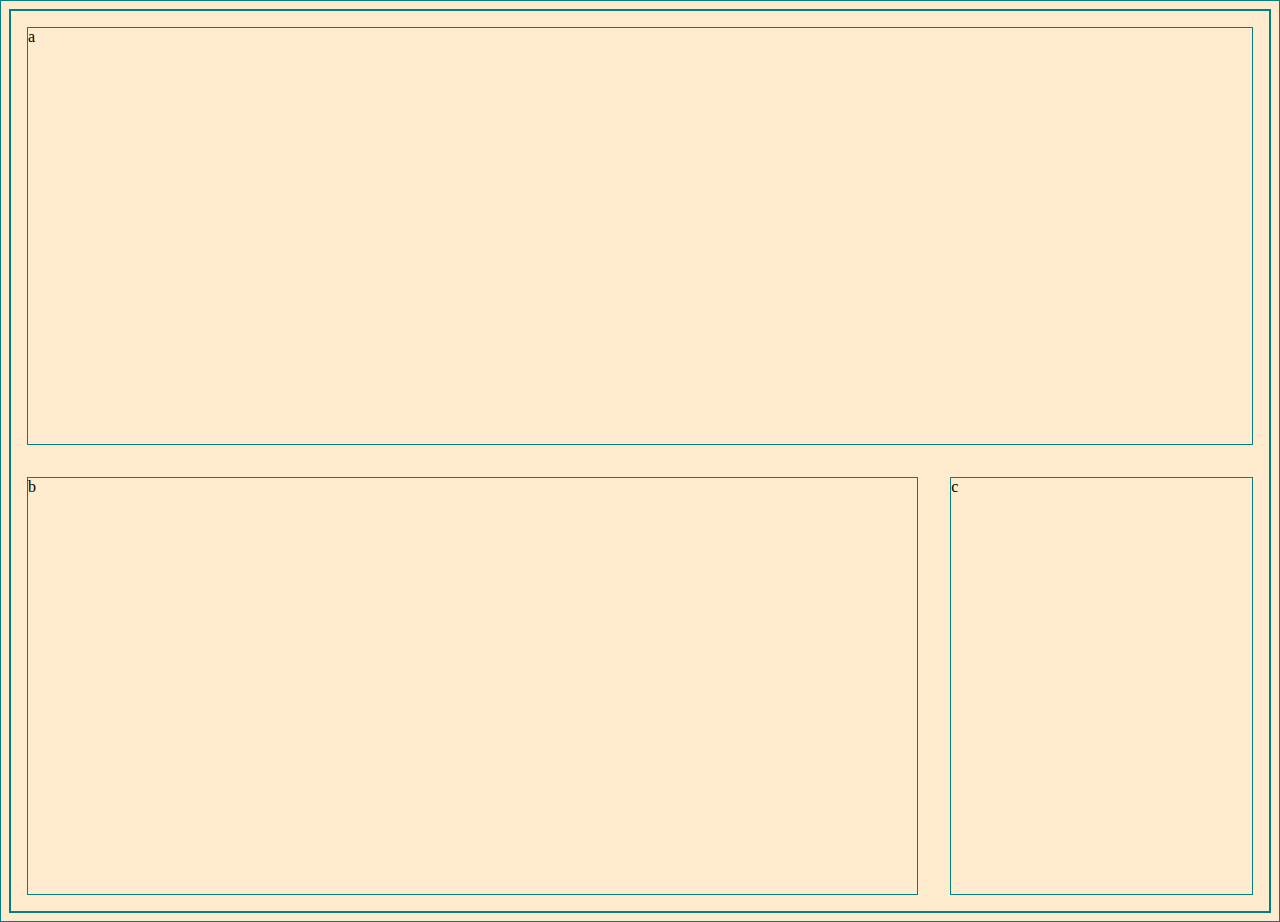
<file: medial-queries1/index.html>
<!DOCTYPE html>
<html lang="en" dir="ltr">
  <head>
    <meta charset="utf-8" />
    <title>Media Queries 1</title>
    <link rel="stylesheet" href="main.css" />
  </head>
  <body>
    <div class="container">
      <header class="a">a</header>
      <main class="b">b</main>
      <footer class="c">c</footer>
    </div>
  </body>
</html>
</file>
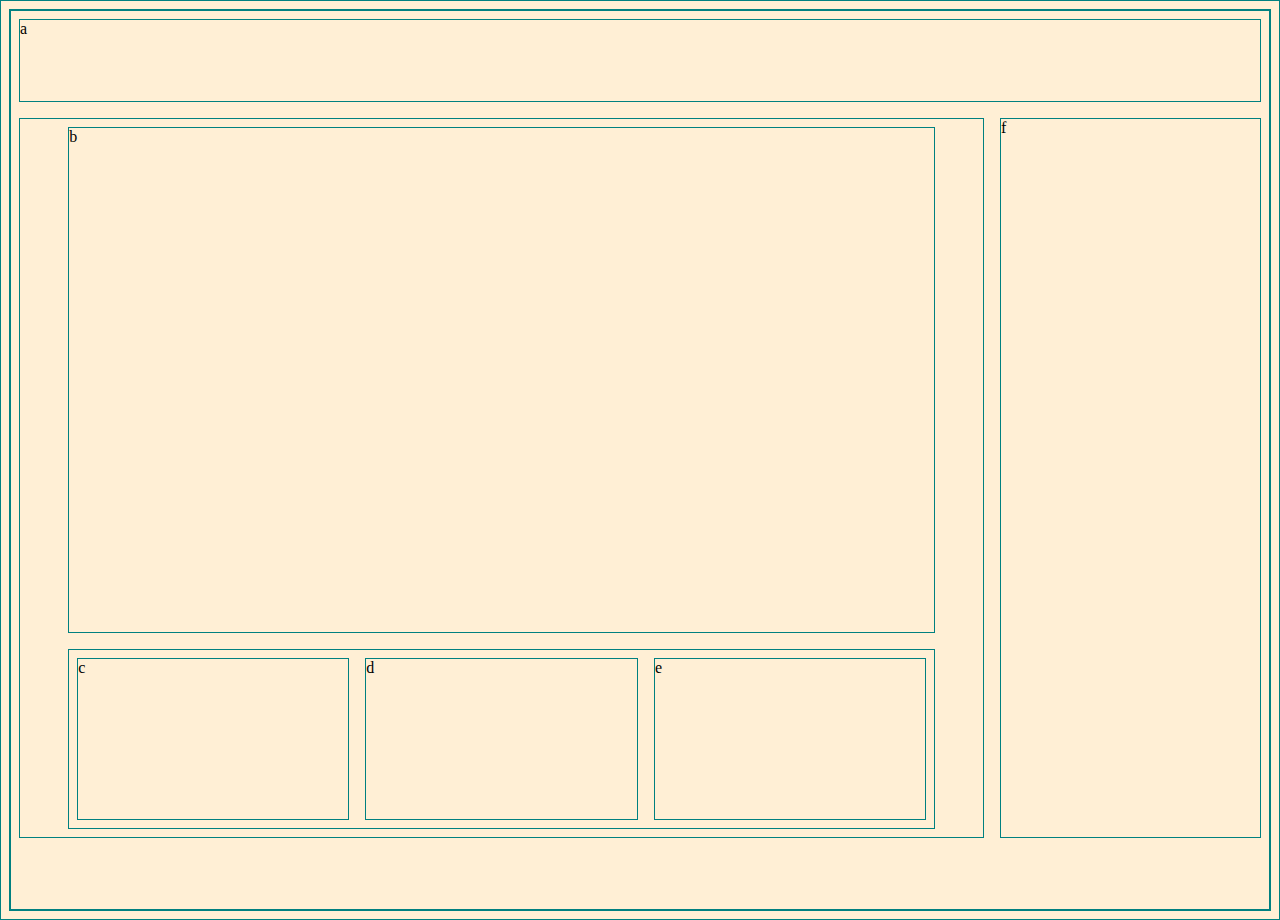
<file: medial-queries2/index.html>
<!DOCTYPE html>
<html lang="en" dir="ltr">
  <head>
    <meta charset="utf-8" />
    <title>Media Queries 2</title>
    <link rel="stylesheet" href="main.css" />
  </head>
  <body>
    <div class="container">
      <header>a</header>
      <div class="wrapper">
        <main>b</main>
        <aside>
          <div class="c">c</div>
          <div class="d">d</div>
          <div class="e">e</div>
        </aside>
      </div>
      <footer>f</footer>
    </div>
  </body>
</html>
</file>
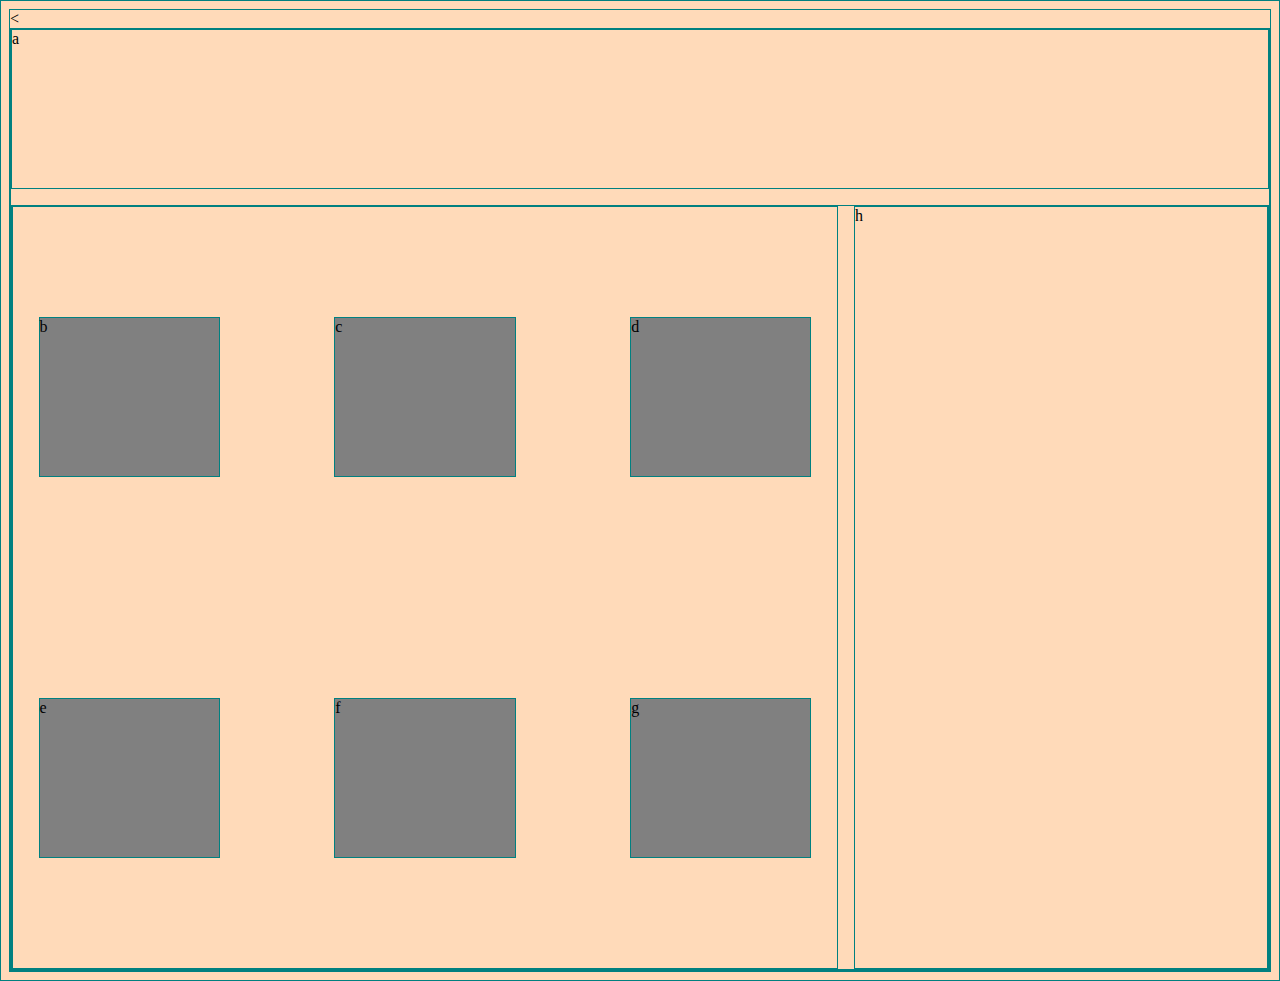
<file: medial-queries3/index.html>
<!DOCTYPE html>
<html lang="en" dir="ltr">
  <head>
    <meta charset="utf-8" />
    <title>Media Queries 3</title>
    <link rel="stylesheet" href="main.css" />
    <
  </head>
  <body>
    <div class="container">
      <header>a</header>
      <div class="wrapper">
        <aside>
          <div>b</div>
          <div>c</div>
          <div>d</div>
          <div>e</div>
          <div>f</div>
          <div>g</div>
        </aside>
        <main>h</main>
      </div>
    </div>
  </body>
</html>
</file>
<file: medial-queries1/main.css>
body {
  background: blanchedalmond;
}
* {
  border: 1px solid teal;
}

.container {
  display: flex;
  min-height: 100vh;
  flex-direction: column;
  justify-content: space-between;
}

header,
footer {
  flex-grow: 1;
}

main {
  flex-grow: 3;
}

@media (min-width: 600px) {
  .container {
    flex-direction: row;
    flex-wrap: wrap;
  }
  header {
    width: 100%;
  }
  main,
  footer,
  header {
    margin: 1em;
  }
}
</file>
<file: medial-queries2/main.css>
body {
  background: papayawhip;
}
* {
  border: 1px solid teal;
  box-sizing: border-box;
}

.container {
  display: flex;
  min-height: 100vh;
  flex-direction: column;
  justify-content: space-between;
}

.wrapper {
  display: flex;
  flex-wrap: wrap;
  flex-direction: column;
  flex-grow: 3;
  justify-content: space-between;
  align-items: center;
  min-height: 70vh;
}

header,
footer,
aside,
.wrapper {
  flex-grow: 1;
  margin: 0.5em;
  max-height: 10vh;
}

aside {
  display: flex;
  justify-content: space-between;
  width: 90%;
  min-height: 20vh;
}

aside > div {
  flex-grow: 10;
  margin: 0.5em;
  /* min-width: 20vh; */
}

main {
  width: 90%;
  flex-grow: 3;
  margin: 0.5em;
}

@media (min-width: 600px) {
  .container {
    flex-direction: row;
    flex-wrap: wrap;
  }
  header {
    width: 100%;
    max-height: 10vh;
  }
  .wrapper {
    justify-content: stretch;
    flex-basis: 70%;
    min-height: 80vh;
  }
  footer {
    margin: 0.5em;
    flex-grow: 3;
    min-height: 80vh;
  }
}
</file>
<file: medial-queries3/main.css>
body {
  background: peachpuff;
}

* {
  border: 1px solid teal;
  box-sizing: border-box;
}

.container {
  display: flex;
  min-height: 100vh;
  justify-content: stretch;
  flex-wrap: wrap;
}

header {
  width: 100%;
  height: 10em;
  margin-bottom: 1em;
}

.wrapper {
  width: 100%;
  min-height: 85vh;
  display: flex;
  flex-direction: column;
}

aside {
  width: 100%;
  display: flex;
  flex-wrap: wrap;
  justify-content: space-between;
  flex-grow: 1;
}

aside > div {
  width: 22%;
  background: gray;
  margin: 2vw;
}

main {
  flex-grow: 4;
}

@media (min-width: 600px) {
  .wrapper {
    flex-direction: row;
  }
  aside {
    width: 80%;
    flex: 4;
    align-items: center;
    margin-right: 1em;
  }
  aside > div {
    height: 10em;
  }

  main {
    flex: 2;
  }
}
</file>
